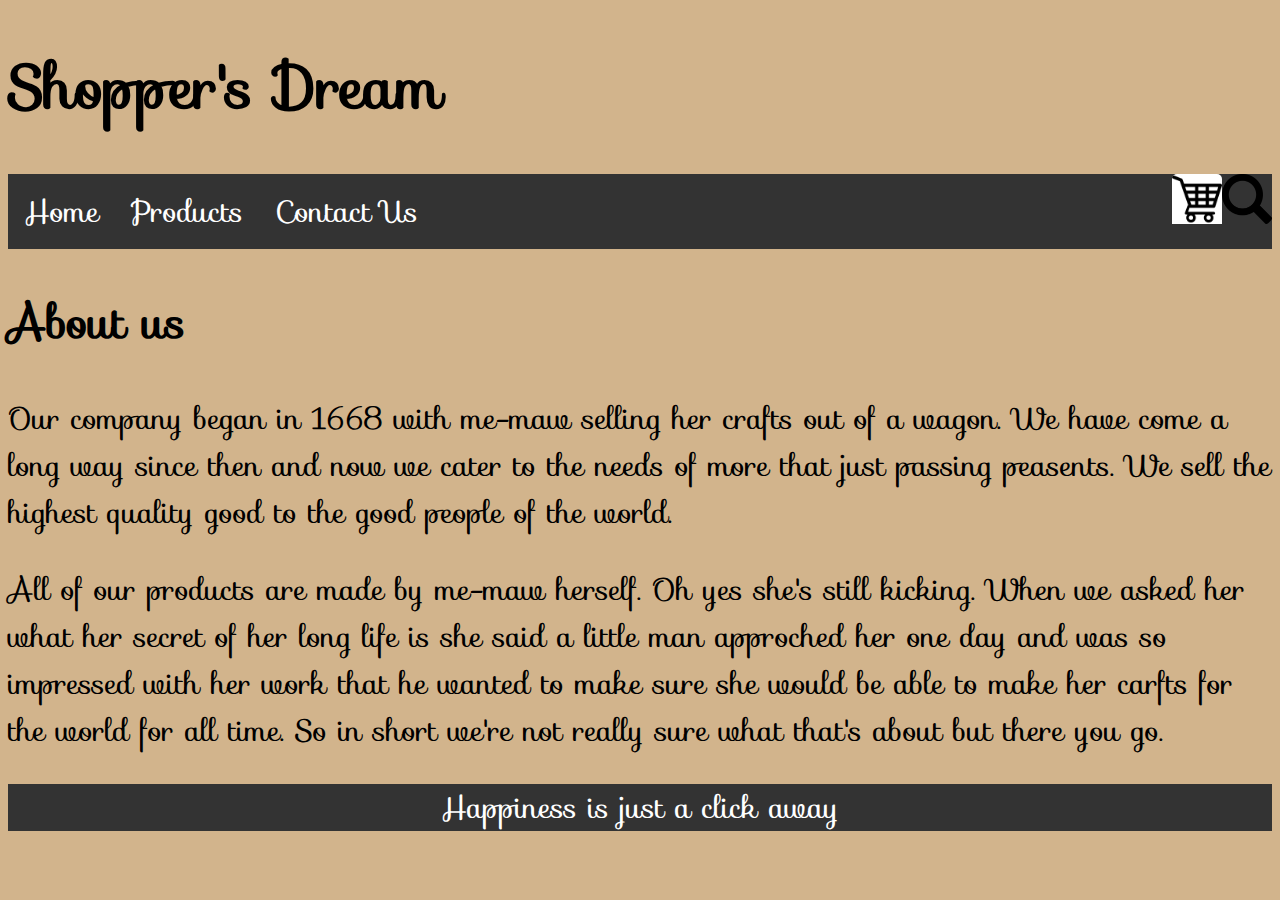
<file: index.html>
<!DOCTYPE html>
<html>
    <head>
        <link rel="stylesheet" href="styles.css">
        <title>Shopper's Dream</title>
        <link rel="stylesheet" href="https://fonts.googleapis.com/css?family=Sofia&effect=fire">
    </head>
    <body style="background-color: tan;">

        <h1 class="font-effect-fire">Shopper's Dream</h1>
            <ul>
                <li> <a class="active" href="http://127.0.0.1:5501/index.html">Home</a></li>
                <li> <a href="http://127.0.0.1:5501/products.html">Products</a></li>
                <li> <a href="http://127.0.0.1:5501/contact.html">Contact Us</a></li>
                <li class="icon"><img src="/images/Search-icon.png" width="50" height="50"></li>
                <li class="icon"><img src="/images/shopping-cart.png" width="50" height="50"></li>
            </ul>


        <h2>About us</h2>
        <p> Our company began in 1668 with me-maw selling her crafts out of a wagon.
            We have come a long way since then and now we cater to the needs of
            more that just passing peasents. We sell the highest quality
            good to the good people of the world.</p><p> All of our products are
            made by me-maw herself. Oh yes she's still kicking. When we asked her 
            what her secret of her long life is she said a little man approched her one 
            day and was so impressed with her work that he wanted to make sure she would be able 
            to make her carfts for the world for all time. So in short we're not really sure
            what that's about but there you go.
            </p>

    </body>
    <footer style="background-color: #333;">
        <p style="color: white;  text-align: center;">
            Happiness is just a click away
        </p>
    </footer>
</html>
</file>
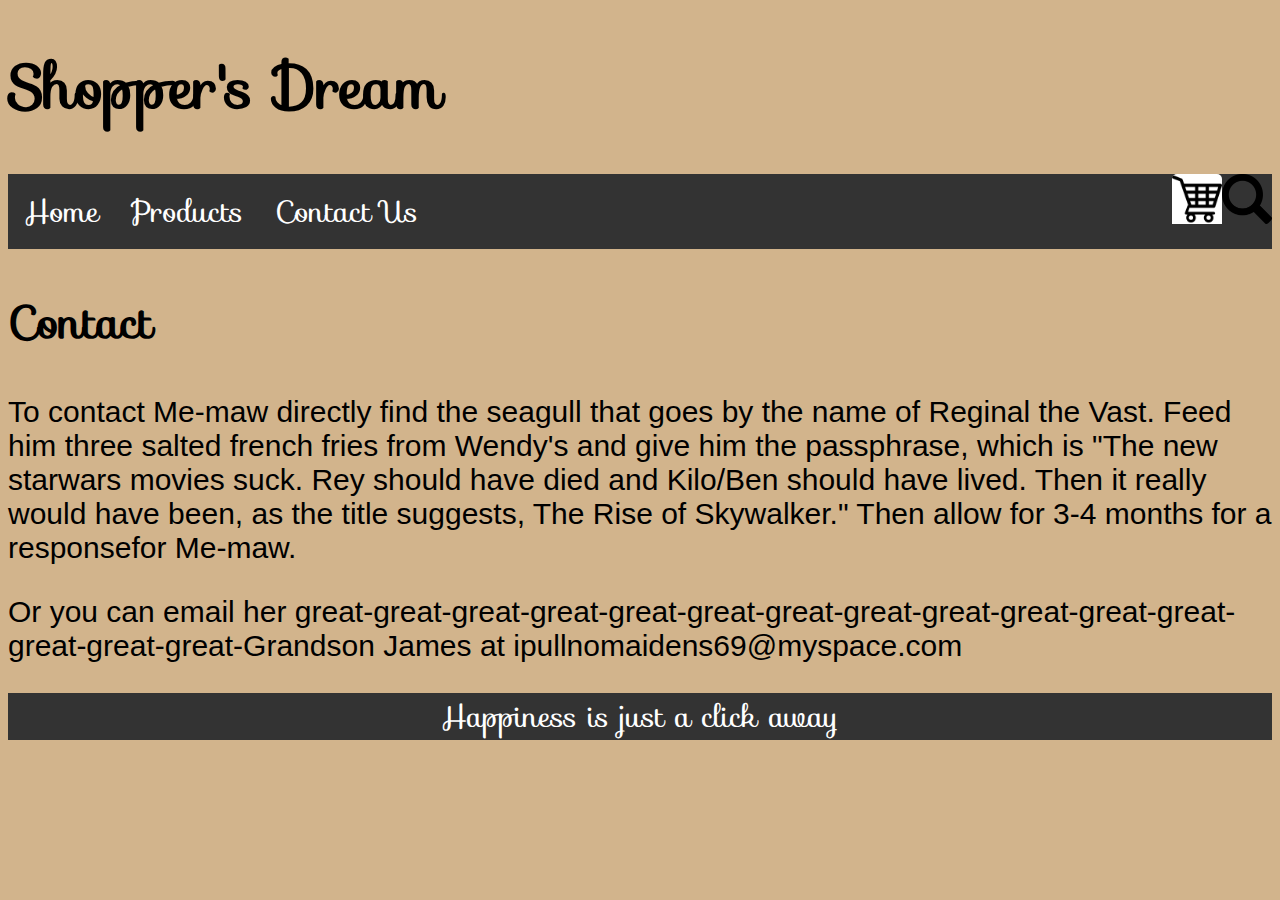
<file: contact.html>
<!DOCTYPE html>
<html>
    <head>
        <link rel="stylesheet" href="styles.css">
        <title>Shopper's Dream</title>
        <link rel="stylesheet" href="https://fonts.googleapis.com/css?family=Sofia&effect=fire">
    </head>
    <body style="background-color: tan;">
        <h1 class="font-effect-fire">Shopper's Dream</h1>

            <ul>
                <li> <a class="active" href="http://127.0.0.1:5501/index.html">Home</a></li>
                <li> <a href="http://127.0.0.1:5501/products.html">Products</a></li>
                <li> <a href="http://127.0.0.1:5501/contact.html">Contact Us</a></li>
                <li class="icon"><img src="/images/Search-icon.png" width="50" height="50"></li>
                <li class="icon"><img src="/images/shopping-cart.png" width="50" height="50"></li>
            </ul>
        <h2>Contact</h2>
            <p class="contact">To contact Me-maw directly find the seagull that goes by the name of Reginal the Vast. Feed him three salted
                french fries from Wendy's and give him the passphrase, which is "The new starwars movies suck. Rey should have
                died and Kilo/Ben should have lived. Then it really would have been, as the title suggests, The Rise of Skywalker."
                Then allow for 3-4 months for a responsefor Me-maw.
            </p>
            <p class="contact">Or you can email her great-great-great-great-great-great-great-great-great-great-great-great-great-great-great-Grandson
                James at ipullnomaidens69@myspace.com
            </p>
    </body>
    <footer style="background-color: #333;">
        <p style="color: white;  text-align: center;">
            Happiness is just a click away
        </p>
    </footer>
</html>
</file>
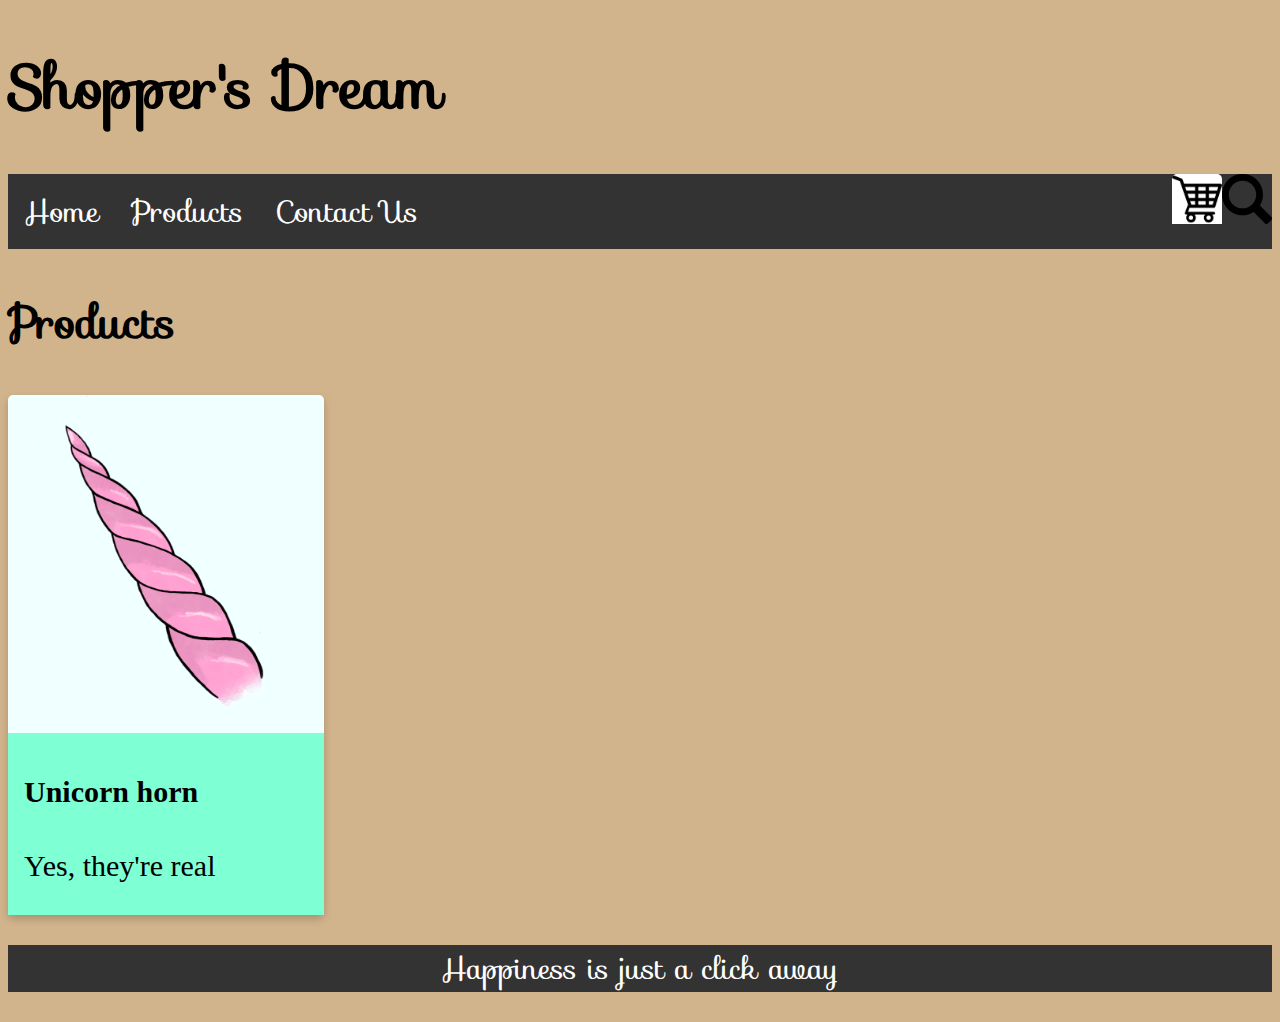
<file: products.html>
<!DOCTYPE html>
<html>
    <head>
        <link rel="stylesheet" href="styles.css">
        <title>Shopper's Dream</title>
        <link rel="stylesheet" href="https://fonts.googleapis.com/css?family=Sofia&effect=fire">
    </head>
    <body style="background-color: tan;">
        <h1 class="font-effect-fire">Shopper's Dream</h1>

            <ul>
                <li> <a class="active" href="http://127.0.0.1:5501/index.html">Home</a></li>
                <li> <a href="http://127.0.0.1:5501/products.html">Products</a></li>
                <li> <a href="http://127.0.0.1:5501/contact.html">Contact Us</a></li>
                <li class="icon"><img src="/images/Search-icon.png" width="50" height="50"></li>
                <li class="icon"><img src="/images/shopping-cart.png" width="50" height="50"></li>
            </ul>
        <h2>Products</h2>
        <div class="card">
            <img src="/images/horn.png" alt="Horn" style="width:100%">
            <div class="container">
              <h4><b>Unicorn horn</b></h4>
              <p>Yes, they're real</p>
            </div>
          </div>
    </body>
    <footer style="background-color: #333;">
        <p style="color: white;  text-align: center;">
            Happiness is just a click away
        </p>
    </footer>
</html>
</file>
<file: styles.css>
.name {
    text-align: center;
    color: orangered;
    font-size: xx-large;
}

ul {
    list-style-type: none;
    margin: 0;
    padding: 0;
    overflow: hidden;
    background-color: #333;
  }
  
  li {
    float: left;
  }
  
  li a {
    display: block;
    color: white;
    text-align: center;
    padding: 14px 16px;
    text-decoration: none;
  }
  
  li a:hover {
    background-color: #111;
  }

  p {
    text-align: left;
    
  }
  .icon {
    float: right;
  }

  body {
    font-family: "Sofia", sans-serif;
    font-size: 30px;
  }

  .contact {
    font-family: 'Franklin Gothic Medium', 'Arial Narrow', Arial, sans-serif;
  }



  .card {
    box-shadow: 0 4px 8px 0 rgba(0,0,0,0.2);
    transition: 0.3s;
    border-radius: 5px; /* 5px rounded corners */
    width: 25%;
    font-family: 'Times New Roman', Times, serif;
    background-color: azure;
  }
  
  /* Add rounded corners to the top left and the top right corner of the image */
  img {
    border-radius: 5px 5px 0 0;
  }
  
  /* On mouse-over, add a deeper shadow */
  .card:hover {
    box-shadow: 0 8px 16px 0 rgba(0,0,0,0.2);
  }
  
  /* Add some padding inside the card container */
  .container {
    padding: 2px 16px;
    background-color: aquamarine;
  }
</file>
